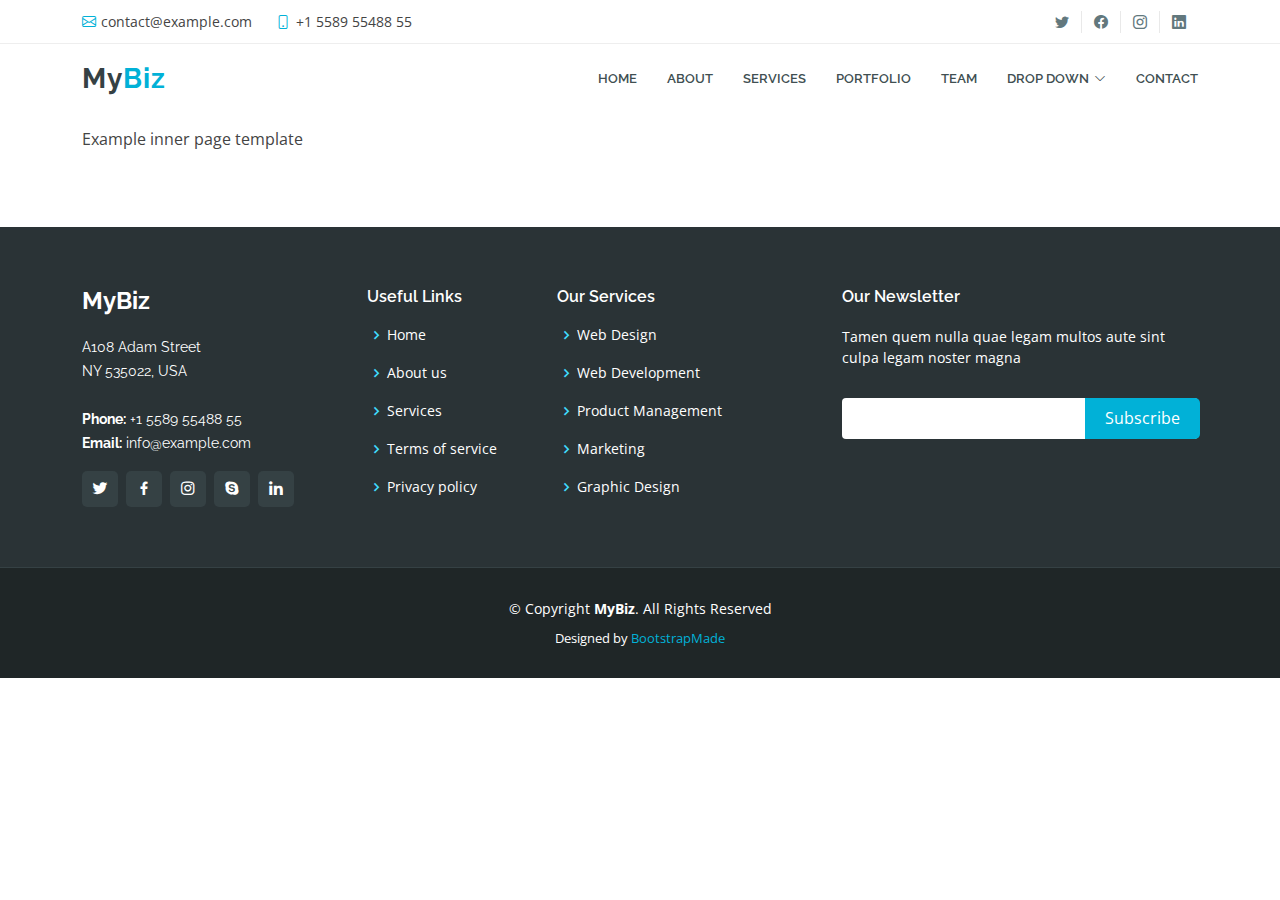
<file: inner-page.html>
<!DOCTYPE html>
<html lang="en">

<head>
  <meta charset="utf-8">
  <meta content="width=device-width, initial-scale=1.0" name="viewport">

  <title>Inner Page - MyBiz Bootstrap Template</title>
  <meta content="" name="description">
  <meta content="" name="keywords">

  <!-- Favicons -->
  <link href="assets/img/favicon.png" rel="icon">
  <link href="assets/img/apple-touch-icon.png" rel="apple-touch-icon">

  <!-- Google Fonts -->
  <link href="https://fonts.googleapis.com/css?family=Open+Sans:300,300i,400,400i,600,600i,700,700i|Raleway:300,300i,400,400i,500,500i,600,600i,700,700i|Poppins:300,300i,400,400i,500,500i,600,600i,700,700i" rel="stylesheet">

  <!-- Vendor CSS Files -->
  <link href="assets/vendor/animate.css/animate.min.css" rel="stylesheet">
  <link href="assets/vendor/bootstrap/css/bootstrap.min.css" rel="stylesheet">
  <link href="assets/vendor/bootstrap-icons/bootstrap-icons.css" rel="stylesheet">
  <link href="assets/vendor/boxicons/css/boxicons.min.css" rel="stylesheet">
  <link href="assets/vendor/glightbox/css/glightbox.min.css" rel="stylesheet">
  <link href="assets/vendor/remixicon/remixicon.css" rel="stylesheet">
  <link href="assets/vendor/swiper/swiper-bundle.min.css" rel="stylesheet">

  <!-- Template Main CSS File -->
  <link href="assets/css/style.css" rel="stylesheet">

  <!-- =======================================================
  * Template Name: MyBiz - v4.0.1
  * Template URL: https://bootstrapmade.com/mybiz-free-business-bootstrap-theme/
  * Author: BootstrapMade.com
  * License: https://bootstrapmade.com/license/
  ======================================================== -->
</head>

<body>

  <!-- ======= Top Bar ======= -->
  <section id="topbar" class="fixed-top d-flex align-items-center">
    <div class="container d-flex justify-content-center justify-content-md-between">
      <div class="contact-info d-flex align-items-center">
        <i class="bi bi-envelope d-flex align-items-center"><a href="mailto:contact@example.com">contact@example.com</a></i>
        <i class="bi bi-phone d-flex align-items-center ms-4"><span>+1 5589 55488 55</span></i>
      </div>
      <div class="social-links d-none d-md-flex">
        <a href="#" class="twitter"><i class="bi bi-twitter"></i></a>
        <a href="#" class="facebook"><i class="bi bi-facebook"></i></a>
        <a href="#" class="instagram"><i class="bi bi-instagram"></i></a>
        <a href="#" class="linkedin"><i class="bi bi-linkedin"></i></i></a>
      </div>
    </div>
  </section>

  <!-- ======= Header ======= -->
  <header id="header" class="fixed-top d-flex align-items-center">
    <div class="container d-flex align-items-center justify-content-between">

      <div class="logo">
        <h1><a href="index.html">My<span>Biz</span></a></h1>
        <!-- Uncomment below if you prefer to use an image logo -->
        <!-- <a href="index.html"><img src="assets/img/logo.png" alt="" class="img-fluid"></a>-->
      </div>

      <nav id="navbar" class="navbar">
        <ul>
          <li><a class="nav-link scrollto " href="#hero">Home</a></li>
          <li><a class="nav-link scrollto" href="#about">About</a></li>
          <li><a class="nav-link scrollto" href="#services">Services</a></li>
          <li><a class="nav-link scrollto " href="#portfolio">Portfolio</a></li>
          <li><a class="nav-link scrollto" href="#team">Team</a></li>
          <li class="dropdown"><a href="#"><span>Drop Down</span> <i class="bi bi-chevron-down"></i></a>
            <ul>
              <li><a href="#">Drop Down 1</a></li>
              <li class="dropdown"><a href="#"><span>Deep Drop Down</span> <i class="bi bi-chevron-right"></i></a>
                <ul>
                  <li><a href="#">Deep Drop Down 1</a></li>
                  <li><a href="#">Deep Drop Down 2</a></li>
                  <li><a href="#">Deep Drop Down 3</a></li>
                  <li><a href="#">Deep Drop Down 4</a></li>
                  <li><a href="#">Deep Drop Down 5</a></li>
                </ul>
              </li>
              <li><a href="#">Drop Down 2</a></li>
              <li><a href="#">Drop Down 3</a></li>
              <li><a href="#">Drop Down 4</a></li>
            </ul>
          </li>
          <li><a class="nav-link scrollto" href="#contact">Contact</a></li>
        </ul>
        <i class="bi bi-list mobile-nav-toggle"></i>
      </nav><!-- .navbar -->

    </div>
  </header><!-- End Header -->

  <main id="main">

    <!-- ======= Breadcrumbs ======= -->
    <section class="breadcrumbs">
      <div class="container">

        <div class="d-flex justify-content-between align-items-center">
          <h2>Inner Page</h2>
          <ol>
            <li><a href="index.html">Home</a></li>
            <li>Inner Page</li>
          </ol>
        </div>

      </div>
    </section><!-- End Breadcrumbs -->

    <section class="inner-page">
      <div class="container">
        <p>
          Example inner page template
        </p>
      </div>
    </section>

  </main><!-- End #main -->

  <!-- ======= Footer ======= -->
  <footer id="footer">
    <div class="footer-top">
      <div class="container">
        <div class="row">

          <div class="col-lg-3 col-md-6">
            <div class="footer-info">
              <h3>MyBiz</h3>
              <p>
                A108 Adam Street <br>
                NY 535022, USA<br><br>
                <strong>Phone:</strong> +1 5589 55488 55<br>
                <strong>Email:</strong> info@example.com<br>
              </p>
              <div class="social-links mt-3">
                <a href="#" class="twitter"><i class="bx bxl-twitter"></i></a>
                <a href="#" class="facebook"><i class="bx bxl-facebook"></i></a>
                <a href="#" class="instagram"><i class="bx bxl-instagram"></i></a>
                <a href="#" class="google-plus"><i class="bx bxl-skype"></i></a>
                <a href="#" class="linkedin"><i class="bx bxl-linkedin"></i></a>
              </div>
            </div>
          </div>

          <div class="col-lg-2 col-md-6 footer-links">
            <h4>Useful Links</h4>
            <ul>
              <li><i class="bx bx-chevron-right"></i> <a href="#">Home</a></li>
              <li><i class="bx bx-chevron-right"></i> <a href="#">About us</a></li>
              <li><i class="bx bx-chevron-right"></i> <a href="#">Services</a></li>
              <li><i class="bx bx-chevron-right"></i> <a href="#">Terms of service</a></li>
              <li><i class="bx bx-chevron-right"></i> <a href="#">Privacy policy</a></li>
            </ul>
          </div>

          <div class="col-lg-3 col-md-6 footer-links">
            <h4>Our Services</h4>
            <ul>
              <li><i class="bx bx-chevron-right"></i> <a href="#">Web Design</a></li>
              <li><i class="bx bx-chevron-right"></i> <a href="#">Web Development</a></li>
              <li><i class="bx bx-chevron-right"></i> <a href="#">Product Management</a></li>
              <li><i class="bx bx-chevron-right"></i> <a href="#">Marketing</a></li>
              <li><i class="bx bx-chevron-right"></i> <a href="#">Graphic Design</a></li>
            </ul>
          </div>

          <div class="col-lg-4 col-md-6 footer-newsletter">
            <h4>Our Newsletter</h4>
            <p>Tamen quem nulla quae legam multos aute sint culpa legam noster magna</p>
            <form action="" method="post">
              <input type="email" name="email"><input type="submit" value="Subscribe">
            </form>

          </div>

        </div>
      </div>
    </div>

    <div class="container">
      <div class="copyright">
        &copy; Copyright <strong><span>MyBiz</span></strong>. All Rights Reserved
      </div>
      <div class="credits">
        <!-- All the links in the footer should remain intact. -->
        <!-- You can delete the links only if you purchased the pro version. -->
        <!-- Licensing information: https://bootstrapmade.com/license/ -->
        <!-- Purchase the pro version with working PHP/AJAX contact form: https://bootstrapmade.com/mybiz-free-business-bootstrap-theme/ -->
        Designed by <a href="https://bootstrapmade.com/">BootstrapMade</a>
      </div>
    </div>
  </footer><!-- End Footer -->

  <a href="#" class="back-to-top d-flex align-items-center justify-content-center"><i class="bi bi-arrow-up-short"></i></a>

  <!-- Vendor JS Files -->
  <script src="assets/vendor/bootstrap/js/bootstrap.bundle.min.js"></script>
  <script src="assets/vendor/glightbox/js/glightbox.min.js"></script>
  <script src="assets/vendor/isotope-layout/isotope.pkgd.min.js"></script>
  <script src="assets/vendor/php-email-form/validate.js"></script>
  <script src="assets/vendor/purecounter/purecounter.js"></script>
  <script src="assets/vendor/swiper/swiper-bundle.min.js"></script>

  <!-- Template Main JS File -->
  <script src="assets/js/main.js"></script>

</body>

</html>
</file>
<file: assets/css/style.css>
/**
* Template Name: MyBiz - v4.0.1
* Template URL: https://bootstrapmade.com/mybiz-free-business-bootstrap-theme/
* Author: BootstrapMade.com
* License: https://bootstrapmade.com/license/
*/

/*--------------------------------------------------------------
# General
--------------------------------------------------------------*/
body {
  font-family: "Open Sans", sans-serif;
  color: #444444;
}

a {
  color: #01b1d7;
  text-decoration: none;
}

a:hover {
  color: #0dd3fe;
  text-decoration: none;
}

h1, h2, h3, h4, h5, h6 {
  font-family: "Raleway", sans-serif;
}

/*--------------------------------------------------------------
# Back to top button
--------------------------------------------------------------*/
.back-to-top {
  position: fixed;
  visibility: hidden;
  opacity: 0;
  right: 15px;
  bottom: 15px;
  z-index: 996;
  background: #01b1d7;
  width: 40px;
  height: 40px;
  border-radius: 4px;
  transition: all 0.4s;
}

.back-to-top i {
  font-size: 28px;
  color: #fff;
  line-height: 0;
}

.back-to-top:hover {
  background: #03d1fe;
  color: #fff;
}

.back-to-top.active {
  visibility: visible;
  opacity: 1;
}

/*--------------------------------------------------------------
# Top Bar
--------------------------------------------------------------*/
#topbar {
  background: #fff;
  border-bottom: 1px solid #eee;
  font-size: 14px;
  height: 44px;
  padding: 0;
  transition: all 0.5s;
  overflow: hidden;
  z-index: 996;
}

#topbar.topbar-scrolled {
  top: -44px;
}

#topbar .contact-info i {
  font-style: normal;
  color: #01b1d7;
}

#topbar .contact-info i a, #topbar .contact-info i span {
  padding-left: 5px;
  color: #444444;
}

#topbar .contact-info i a {
  line-height: 0;
  transition: 0.3s;
}

#topbar .contact-info i a:hover {
  color: #01b1d7;
}

#topbar .social-links a {
  color: #62787d;
  padding: 4px 12px;
  display: inline-block;
  line-height: 1px;
  transition: 0.3s;
  border-left: 1px solid #e9e9e9;
}

#topbar .social-links a:hover {
  color: #01b1d7;
}

#topbar .social-links a:first-child {
  border-left: 0;
}

/*--------------------------------------------------------------
# Header
--------------------------------------------------------------*/
#header {
  height: 70px;
  z-index: 997;
  transition: all 0.5s;
  background: #fff;
  top: 44px;
}

#header.header-scrolled {
  box-shadow: 0px 0px 20px 0px rgba(0, 0, 0, 0.1);
  top: 0;
}

#header .logo h1 {
  font-size: 28px;
  margin: 0;
  line-height: 1;
  font-weight: 700;
  letter-spacing: 1px;
}

#header .logo h1 a, #header .logo h1 a:hover {
  color: #354144;
  text-decoration: none;
}

#header .logo h1 a span, #header .logo h1 a:hover span {
  color: #01b1d7;
}

#header .logo img {
  padding: 0;
  margin: 0;
  max-height: 40px;
}

/*--------------------------------------------------------------
# Navigation Menu
--------------------------------------------------------------*/
/**
* Desktop Navigation 
*/
.navbar {
  padding: 0;
}

.navbar ul {
  margin: 0;
  padding: 0;
  display: flex;
  list-style: none;
  align-items: center;
}

.navbar li {
  position: relative;
}

.navbar a {
  display: flex;
  align-items: center;
  justify-content: space-between;
  padding: 10px 0 10px 30px;
  font-family: "Raleway", sans-serif;
  font-size: 13px;
  font-weight: 600;
  color: #404f52;
  white-space: nowrap;
  text-transform: uppercase;
  transition: 0.3s;
}

.navbar a i {
  font-size: 12px;
  line-height: 0;
  margin-left: 5px;
}

.navbar a:hover, .navbar .active, .navbar li:hover > a {
  color: #01b1d7;
}

.navbar .dropdown ul {
  display: block;
  position: absolute;
  left: 30px;
  top: calc(100% + 30px);
  margin: 0;
  padding: 10px 0;
  z-index: 99;
  opacity: 0;
  visibility: hidden;
  background: #fff;
  box-shadow: 0px 0px 30px rgba(127, 137, 161, 0.25);
  transition: 0.3s;
}

.navbar .dropdown ul li {
  min-width: 200px;
}

.navbar .dropdown ul a {
  padding: 10px 20px;
  font-size: 14px;
  text-transform: none;
  font-weight: 400;
}

.navbar .dropdown ul a i {
  font-size: 12px;
}

.navbar .dropdown ul a:hover, .navbar .dropdown ul .active:hover, .navbar .dropdown ul li:hover > a {
  color: #01b1d7;
}

.navbar .dropdown:hover > ul {
  opacity: 1;
  top: 100%;
  visibility: visible;
}

.navbar .dropdown .dropdown ul {
  top: 0;
  left: calc(100% - 30px);
  visibility: hidden;
}

.navbar .dropdown .dropdown:hover > ul {
  opacity: 1;
  top: 0;
  left: 100%;
  visibility: visible;
}

@media (max-width: 1366px) {
  .navbar .dropdown .dropdown ul {
    left: -90%;
  }
  .navbar .dropdown .dropdown:hover > ul {
    left: -100%;
  }
}

/**
* Mobile Navigation 
*/
.mobile-nav-toggle {
  color: #354144;
  font-size: 28px;
  cursor: pointer;
  display: none;
  line-height: 0;
  transition: 0.5s;
}

.mobile-nav-toggle.bi-x {
  color: #fff;
}

@media (max-width: 991px) {
  .mobile-nav-toggle {
    display: block;
  }
  .navbar ul {
    display: none;
  }
}

.navbar-mobile {
  position: fixed;
  overflow: hidden;
  top: 0;
  right: 0;
  left: 0;
  bottom: 0;
  background: rgba(31, 38, 39, 0.9);
  transition: 0.3s;
  z-index: 999;
}

.navbar-mobile .mobile-nav-toggle {
  position: absolute;
  top: 15px;
  right: 15px;
}

.navbar-mobile ul {
  display: block;
  position: absolute;
  top: 55px;
  right: 15px;
  bottom: 15px;
  left: 15px;
  padding: 10px 0;
  background-color: #fff;
  overflow-y: auto;
  transition: 0.3s;
}

.navbar-mobile a {
  padding: 10px 20px;
  font-size: 15px;
  color: #354144;
}

.navbar-mobile a:hover, .navbar-mobile .active, .navbar-mobile li:hover > a {
  color: #01b1d7;
}

.navbar-mobile .getstarted {
  margin: 15px;
}

.navbar-mobile .dropdown ul {
  position: static;
  display: none;
  margin: 10px 20px;
  padding: 10px 0;
  z-index: 99;
  opacity: 1;
  visibility: visible;
  background: #fff;
  box-shadow: 0px 0px 30px rgba(127, 137, 161, 0.25);
}

.navbar-mobile .dropdown ul li {
  min-width: 200px;
}

.navbar-mobile .dropdown ul a {
  padding: 10px 20px;
}

.navbar-mobile .dropdown ul a i {
  font-size: 12px;
}

.navbar-mobile .dropdown ul a:hover, .navbar-mobile .dropdown ul .active:hover, .navbar-mobile .dropdown ul li:hover > a {
  color: #01b1d7;
}

.navbar-mobile .dropdown > .dropdown-active {
  display: block;
}

/*--------------------------------------------------------------
# Hero Section
--------------------------------------------------------------*/
#hero {
  width: 100%;
  height: 70vh;
  background-color: rgba(31, 38, 39, 0.8);
  overflow: hidden;
  position: relative;
  padding: 0;
  margin-top: 114px;
}

#hero .carousel-item {
  width: 100%;
  height: 70vh;
  background-size: cover;
  background-position: center;
  background-repeat: no-repeat;
  position: relative;
}

#hero .carousel-item::before {
  content: '';
  background-color: rgba(0, 0, 0, 0.7);
  position: absolute;
  top: 0;
  right: 0;
  left: 0;
  bottom: 0;
}

#hero .carousel-container {
  display: flex;
  justify-content: center;
  align-items: center;
  position: absolute;
  bottom: 0;
  top: 0;
  left: 0;
  right: 0;
}

#hero .carousel-content {
  text-align: center;
}

#hero h2 {
  color: #fff;
  margin-bottom: 30px;
  font-size: 48px;
  font-weight: 700;
}

#hero p {
  width: 80%;
  -webkit-animation-delay: 0.4s;
  animation-delay: 0.4s;
  margin: 0 auto 30px auto;
  color: #fff;
}

#hero .carousel-inner .carousel-item {
  transition-property: opacity;
  background-position: center top;
}

#hero .carousel-inner .carousel-item,
#hero .carousel-inner .active.carousel-item-start,
#hero .carousel-inner .active.carousel-item-end {
  opacity: 0;
}

#hero .carousel-inner .active,
#hero .carousel-inner .carousel-item-next.carousel-item-start,
#hero .carousel-inner .carousel-item-prev.carousel-item-end {
  opacity: 1;
  transition: 0.5s;
}

#hero .carousel-inner .carousel-item-next,
#hero .carousel-inner .carousel-item-prev,
#hero .carousel-inner .active.carousel-item-start,
#hero .carousel-inner .active.carousel-item-end {
  left: 0;
  transform: translate3d(0, 0, 0);
}

#hero .carousel-control-prev, #hero .carousel-control-next {
  width: 10%;
}

#hero .carousel-control-next-icon, #hero .carousel-control-prev-icon {
  background: none;
  font-size: 48px;
  line-height: 1;
  width: auto;
  height: auto;
}

#hero .carousel-indicators li {
  cursor: pointer;
  width: 12px;
  height: 12px;
  border-radius: 50%;
  margin: 0 4px;
  transition: ease-in;
  opacity: .7;
}

#hero .carousel-indicators li.active {
  opacity: 1;
  background-color: #01b1d7;
}

#hero .btn-get-started {
  font-family: "Raleway", sans-serif;
  font-weight: 500;
  font-size: 14px;
  letter-spacing: 1px;
  display: inline-block;
  padding: 14px 32px;
  border-radius: 5px;
  transition: 0.5s;
  line-height: 1;
  margin: 10px;
  color: #fff;
  background: #01b1d7;
  -webkit-animation-delay: 0.8s;
  animation-delay: 0.8s;
}

#hero .btn-get-started:hover {
  background: #019cbe;
}

@media (max-width: 768px) {
  #hero {
    height: 90vh;
  }
  #hero .carousel-item {
    height: 90vh;
  }
  #hero h2 {
    font-size: 28px;
  }
}

@media (min-width: 1024px) {
  #hero p {
    width: 60%;
  }
  #hero .carousel-control-prev, #hero .carousel-control-next {
    width: 5%;
  }
}

@media (max-height: 500px) {
  #hero {
    height: 150vh;
  }
  #hero .carousel-item {
    height: 150vh;
  }
}

/*--------------------------------------------------------------
# Sections General
--------------------------------------------------------------*/
section {
  padding: 60px 0;
}

.section-bg {
  background-color: #f2fdff;
}

.section-title {
  text-align: center;
  padding: 30px 0;
  position: relative;
}

.section-title h2 {
  font-size: 32px;
  font-weight: 700;
  text-transform: uppercase;
  margin-bottom: 20px;
  padding-bottom: 0;
  color: #354144;
  position: relative;
  z-index: 2;
}

.section-title span {
  position: absolute;
  top: 30px;
  color: #f3f5f5;
  left: 0;
  right: 0;
  z-index: 1;
  font-weight: 700;
  font-size: 52px;
  text-transform: uppercase;
  line-height: 0;
}

.section-title p {
  margin-bottom: 0;
  position: relative;
  z-index: 2;
}

@media (max-width: 575px) {
  .section-title h2 {
    font-size: 28px;
    margin-bottom: 15px;
  }
  .section-title span {
    font-size: 38px;
  }
}

/*--------------------------------------------------------------
# About
--------------------------------------------------------------*/
.about .content h2 {
  font-weight: 700;
  font-size: 48px;
  line-height: 60px;
  margin-bottom: 20px;
  text-transform: uppercase;
}

.about .content h3 {
  font-weight: 500;
  line-height: 32px;
  font-size: 24px;
}

.about .content ul {
  list-style: none;
  padding: 0;
}

.about .content ul li {
  padding: 10px 0 0 28px;
  position: relative;
}

.about .content ul i {
  left: 0;
  top: 7px;
  position: absolute;
  font-size: 20px;
  color: #01b1d7;
}

.about .content p:last-child {
  margin-bottom: 0;
}

/*--------------------------------------------------------------
# About List
--------------------------------------------------------------*/
.about-list {
  padding-top: 0;
}

.about-list .icon-box h4 {
  font-size: 20px;
  font-weight: 700;
  margin: 5px 0 10px 60px;
}

.about-list .icon-box i {
  font-size: 48px;
  float: left;
  color: #01b1d7;
}

.about-list .icon-box p {
  font-size: 15px;
  color: #848484;
  margin-left: 60px;
}

.about-list .image {
  background-position: center center;
  background-repeat: no-repeat;
  background-size: cover;
  min-height: 400px;
}

/*--------------------------------------------------------------
# Counts
--------------------------------------------------------------*/
.counts {
  background: url("../img/counts-bg.jpg") center center no-repeat;
  background-size: cover;
  padding: 80px 0 60px 0;
  position: relative;
}

.counts::before {
  content: "";
  position: absolute;
  background: rgba(0, 0, 0, 0.7);
  left: 0;
  right: 0;
  top: 0;
  bottom: 0;
}

.counts .title {
  position: relative;
  color: #fff;
  margin-bottom: 40px;
}

.counts .title h3 {
  font-size: 36px;
  font-weight: 700;
}

.counts .counters span {
  font-size: 48px;
  display: block;
  color: #01b1d7;
}

.counts .counters p {
  padding: 0;
  margin: 0 0 20px 0;
  font-family: "Raleway", sans-serif;
  font-size: 14px;
  color: #fff;
}

/*--------------------------------------------------------------
# Services
--------------------------------------------------------------*/
.services .icon-box {
  margin-bottom: 20px;
  padding: 30px;
  border-radius: 6px;
  background: #fff;
}

.services .icon-box i {
  float: left;
  color: #01b1d7;
  font-size: 40px;
  line-height: 0;
}

.services .icon-box h4 {
  margin-left: 70px;
  font-weight: 700;
  margin-bottom: 15px;
  font-size: 18px;
}

.services .icon-box h4 a {
  color: #354144;
  transition: 0.3s;
}

.services .icon-box:hover h4 a {
  color: #01b1d7;
}

.services .icon-box p {
  margin-left: 70px;
  line-height: 24px;
  font-size: 14px;
}

/*--------------------------------------------------------------
# Portfolio
--------------------------------------------------------------*/
.portfolio .portfolio-item {
  margin-bottom: 30px;
}

.portfolio #portfolio-flters {
  padding: 0;
  margin: 0 0 35px 0;
  list-style: none;
  text-align: center;
}

.portfolio #portfolio-flters li {
  cursor: pointer;
  margin: 0 15px 15px 0;
  display: inline-block;
  padding: 10px 20px;
  font-size: 12px;
  line-height: 20px;
  color: #444444;
  border-radius: 4px;
  text-transform: uppercase;
  background: #fff;
  margin-bottom: 5px;
  transition: all 0.3s ease-in-out;
}

.portfolio #portfolio-flters li:hover, .portfolio #portfolio-flters li.filter-active {
  background: #01b1d7;
  color: #fff;
}

.portfolio #portfolio-flters li:last-child {
  margin-right: 0;
}

.portfolio .portfolio-wrap {
  box-shadow: 0px 2px 12px rgba(0, 0, 0, 0.08);
  transition: 0.3s;
  position: relative;
  overflow: hidden;
}

.portfolio .portfolio-wrap img {
  transition: 0.3s;
}

.portfolio .portfolio-wrap .portfolio-info {
  display: flex;
  justify-content: center;
  align-items: center;
  flex-direction: column;
  opacity: 0;
  position: absolute;
  bottom: 0;
  top: 0;
  left: 0;
  right: 0;
  transition: 0.3s;
  text-align: center;
  background: rgba(53, 65, 68, 0.6);
  padding-bottom: 30px;
}

.portfolio .portfolio-wrap .portfolio-info h4 {
  font-size: 20px;
  color: #fff;
  font-weight: 600;
}

.portfolio .portfolio-wrap .portfolio-info p {
  color: #fff;
  font-size: 14px;
  text-transform: uppercase;
}

.portfolio .portfolio-wrap .portfolio-info .portfolio-links {
  display: flex;
}

.portfolio .portfolio-wrap .portfolio-info .portfolio-links a {
  color: #01b1d7;
  margin: 0 4px;
  background-color: #fff;
  border-radius: 50px;
  width: 36px;
  height: 36px;
  transition: 0.3s;
  display: flex;
  align-items: center;
  justify-content: center;
}

.portfolio .portfolio-wrap .portfolio-info .portfolio-links a i {
  font-size: 18px;
  line-height: 0;
}

.portfolio .portfolio-wrap .portfolio-info .portfolio-links a:hover {
  background: #01b1d7;
  color: #fff;
}

.portfolio .portfolio-wrap:hover {
  box-shadow: 0px 4px 14px rgba(0, 0, 0, 0.16);
}

.portfolio .portfolio-wrap:hover .portfolio-info {
  opacity: 1;
  padding-bottom: 0;
}

.portfolio .portfolio-wrap:hover img {
  transform: scale(1.1);
}

/*--------------------------------------------------------------
# Portfolio Details
--------------------------------------------------------------*/
.portfolio-details {
  padding-top: 40px;
}

.portfolio-details .portfolio-details-slider img {
  width: 100%;
}

.portfolio-details .portfolio-details-slider .swiper-pagination {
  margin-top: 20px;
  position: relative;
}

.portfolio-details .portfolio-details-slider .swiper-pagination .swiper-pagination-bullet {
  width: 12px;
  height: 12px;
  background-color: #fff;
  opacity: 1;
  border: 1px solid #01b1d7;
}

.portfolio-details .portfolio-details-slider .swiper-pagination .swiper-pagination-bullet-active {
  background-color: #01b1d7;
}

.portfolio-details .portfolio-info {
  padding: 30px;
  box-shadow: 0px 0 30px rgba(53, 65, 68, 0.08);
}

.portfolio-details .portfolio-info h3 {
  font-size: 22px;
  font-weight: 700;
  margin-bottom: 20px;
  padding-bottom: 20px;
  border-bottom: 1px solid #eee;
}

.portfolio-details .portfolio-info ul {
  list-style: none;
  padding: 0;
  font-size: 15px;
}

.portfolio-details .portfolio-info ul li + li {
  margin-top: 10px;
}

.portfolio-details .portfolio-description {
  padding-top: 30px;
}

.portfolio-details .portfolio-description h2 {
  font-size: 26px;
  font-weight: 700;
  margin-bottom: 20px;
}

.portfolio-details .portfolio-description p {
  padding: 0;
}

/*--------------------------------------------------------------
# Team
--------------------------------------------------------------*/
.team {
  background: #fff;
}

.team .member {
  position: relative;
  box-shadow: 0px 2px 15px rgba(0, 0, 0, 0.1);
  padding: 30px;
  border-radius: 10px;
}

.team .member .pic {
  overflow: hidden;
  width: 180px;
  border-radius: 50%;
}

.team .member .pic img {
  transition: ease-in-out 0.3s;
}

.team .member:hover img {
  transform: scale(1.1);
}

.team .member .member-info {
  padding-left: 30px;
}

.team .member h4 {
  font-weight: 700;
  margin-bottom: 5px;
  font-size: 20px;
  color: #354144;
}

.team .member span {
  display: block;
  font-size: 15px;
  padding-bottom: 10px;
  position: relative;
  font-weight: 500;
}

.team .member span::after {
  content: '';
  position: absolute;
  display: block;
  width: 50px;
  height: 1px;
  background: #b4c1c4;
  bottom: 0;
  left: 0;
}

.team .member p {
  margin: 10px 0 0 0;
  font-size: 14px;
}

.team .member .social {
  margin-top: 12px;
  display: flex;
  align-items: center;
  justify-content: flex-start;
}

.team .member .social a {
  transition: ease-in-out 0.3s;
  display: flex;
  align-items: center;
  justify-content: center;
  border-radius: 50px;
  width: 32px;
  height: 32px;
  background: #c2cdcf;
}

.team .member .social a i {
  color: #fff;
  font-size: 16px;
  margin: 0 2px;
}

.team .member .social a:hover {
  background: #01b1d7;
}

.team .member .social a + a {
  margin-left: 8px;
}

/*--------------------------------------------------------------
# Testimonials
--------------------------------------------------------------*/
.testimonials {
  padding: 80px 0;
  background: url("../img/testimonials-bg.jpg") no-repeat;
  background-position: center center;
  background-size: cover;
  position: relative;
}

.testimonials::before {
  content: "";
  position: absolute;
  left: 0;
  right: 0;
  top: 0;
  bottom: 0;
  background: rgba(8, 10, 11, 0.7);
}

.testimonials .section-header {
  margin-bottom: 40px;
}

.testimonials .testimonial-item {
  text-align: center;
  color: #fff;
}

.testimonials .testimonial-item .testimonial-img {
  width: 100px;
  border-radius: 50%;
  border: 6px solid rgba(255, 255, 255, 0.15);
  margin: 0 auto;
}

.testimonials .testimonial-item h3 {
  font-size: 20px;
  font-weight: bold;
  margin: 10px 0 5px 0;
  color: #fff;
}

.testimonials .testimonial-item h4 {
  font-size: 14px;
  color: #ddd;
  margin: 0 0 15px 0;
}

.testimonials .testimonial-item .quote-icon-left, .testimonials .testimonial-item .quote-icon-right {
  color: rgba(255, 255, 255, 0.4);
  font-size: 26px;
}

.testimonials .testimonial-item .quote-icon-left {
  display: inline-block;
  left: -5px;
  position: relative;
}

.testimonials .testimonial-item .quote-icon-right {
  display: inline-block;
  right: -5px;
  position: relative;
  top: 10px;
}

.testimonials .testimonial-item p {
  font-style: italic;
  margin: 0 auto 15px auto;
  color: #eee;
}

.testimonials .swiper-pagination {
  margin-top: 20px;
  position: relative;
}

.testimonials .swiper-pagination .swiper-pagination-bullet {
  width: 12px;
  height: 12px;
  background-color: rgba(255, 255, 255, 0.5);
  opacity: 1;
}

.testimonials .swiper-pagination .swiper-pagination-bullet-active {
  background-color: #01b1d7;
}

@media (min-width: 1024px) {
  .testimonials {
    background-attachment: fixed;
  }
}

@media (min-width: 992px) {
  .testimonials .testimonial-item p {
    width: 80%;
  }
}

/*--------------------------------------------------------------
# Contact
--------------------------------------------------------------*/
.contact .info-wrap {
  box-shadow: 0px 2px 15px rgba(0, 0, 0, 0.1);
  padding: 30px;
}

.contact .info {
  background: #fff;
}

.contact .info i {
  font-size: 24px;
  color: #01b1d7;
  float: left;
  width: 48px;
  height: 48px;
  background: #e2faff;
  display: flex;
  justify-content: center;
  align-items: center;
  border-radius: 50px;
  transition: all 0.3s ease-in-out;
}

.contact .info h4 {
  padding: 0 0 0 60px;
  font-size: 22px;
  font-weight: 600;
  margin-bottom: 5px;
  color: #354144;
}

.contact .info p {
  padding: 0 0 0 60px;
  margin-bottom: 0;
  font-size: 14px;
  color: #62787d;
}

.contact .info:hover i {
  background: #01b1d7;
  color: #fff;
}

.contact .php-email-form {
  width: 100%;
  box-shadow: 0 0 24px 0 rgba(0, 0, 0, 0.12);
  padding: 30px;
  background: #fff;
}

.contact .php-email-form .form-group {
  padding-bottom: 8px;
}

.contact .php-email-form .error-message {
  display: none;
  color: #fff;
  background: #ed3c0d;
  text-align: left;
  padding: 15px;
}

.contact .php-email-form .error-message br + br {
  margin-top: 25px;
}

.contact .php-email-form .sent-message {
  display: none;
  color: #fff;
  background: #18d26e;
  text-align: center;
  padding: 15px;
  font-weight: 600;
}

.contact .php-email-form .loading {
  display: none;
  background: #fff;
  text-align: center;
  padding: 15px;
}

.contact .php-email-form .loading:before {
  content: "";
  display: inline-block;
  border-radius: 50%;
  width: 24px;
  height: 24px;
  margin: 0 10px -6px 0;
  border: 3px solid #18d26e;
  border-top-color: #eee;
  -webkit-animation: animate-loading 1s linear infinite;
  animation: animate-loading 1s linear infinite;
}

.contact .php-email-form input, .contact .php-email-form textarea {
  border-radius: 0;
  box-shadow: none;
  font-size: 14px;
}

.contact .php-email-form input {
  height: 44px;
}

.contact .php-email-form textarea {
  padding: 10px 12px;
}

.contact .php-email-form button[type="submit"] {
  background: #01b1d7;
  border: 0;
  padding: 10px 24px;
  color: #fff;
  transition: 0.4s;
  border-radius: 4px;
}

.contact .php-email-form button[type="submit"]:hover {
  background: #0dd3fe;
}

@-webkit-keyframes animate-loading {
  0% {
    transform: rotate(0deg);
  }
  100% {
    transform: rotate(360deg);
  }
}

@keyframes animate-loading {
  0% {
    transform: rotate(0deg);
  }
  100% {
    transform: rotate(360deg);
  }
}

/*--------------------------------------------------------------
# Breadcrumbs
--------------------------------------------------------------*/
.breadcrumbs {
  padding: 15px 0;
  background: #f6f7f8;
  min-height: 40px;
}

.breadcrumbs h2 {
  font-size: 24px;
  font-weight: 400;
}

.breadcrumbs ol {
  display: flex;
  flex-wrap: wrap;
  list-style: none;
  padding: 0;
  margin: 0;
}

.breadcrumbs ol li + li {
  padding-left: 10px;
}

.breadcrumbs ol li + li::before {
  display: inline-block;
  padding-right: 10px;
  color: #4b5c61;
  content: "/";
}

@media (max-width: 768px) {
  .breadcrumbs .d-flex {
    display: block !important;
  }
  .breadcrumbs ol {
    display: block;
  }
  .breadcrumbs ol li {
    display: inline-block;
  }
}

/*--------------------------------------------------------------
# Footer
--------------------------------------------------------------*/
#footer {
  background: #1f2627;
  padding: 0 0 30px 0;
  color: #fff;
  font-size: 14px;
}

#footer .footer-top {
  background: #2a3336;
  border-bottom: 1px solid #354144;
  padding: 60px 0 30px 0;
}

#footer .footer-top .footer-info {
  margin-bottom: 30px;
}

#footer .footer-top .footer-info h3 {
  font-size: 24px;
  margin: 0 0 20px 0;
  padding: 2px 0 2px 0;
  line-height: 1;
  font-weight: 700;
}

#footer .footer-top .footer-info p {
  font-size: 14px;
  line-height: 24px;
  margin-bottom: 0;
  font-family: "Raleway", sans-serif;
  color: #fff;
}

#footer .footer-top .social-links a {
  font-size: 18px;
  display: inline-block;
  background: #354144;
  color: #fff;
  line-height: 1;
  padding: 8px 0;
  margin-right: 4px;
  border-radius: 5px;
  text-align: center;
  width: 36px;
  height: 36px;
  transition: 0.3s;
}

#footer .footer-top .social-links a:hover {
  background: #01b1d7;
  color: #fff;
  text-decoration: none;
}

#footer .footer-top h4 {
  font-size: 16px;
  font-weight: 600;
  color: #fff;
  position: relative;
  padding-bottom: 12px;
}

#footer .footer-top .footer-links {
  margin-bottom: 30px;
}

#footer .footer-top .footer-links ul {
  list-style: none;
  padding: 0;
  margin: 0;
}

#footer .footer-top .footer-links ul i {
  padding-right: 2px;
  color: #40dcfe;
  font-size: 18px;
  line-height: 1;
}

#footer .footer-top .footer-links ul li {
  padding: 10px 0;
  display: flex;
  align-items: center;
}

#footer .footer-top .footer-links ul li:first-child {
  padding-top: 0;
}

#footer .footer-top .footer-links ul a {
  color: #fff;
  transition: 0.3s;
  display: inline-block;
  line-height: 1;
}

#footer .footer-top .footer-links ul a:hover {
  color: #27d8fe;
}

#footer .footer-top .footer-newsletter form {
  margin-top: 30px;
  background: #fff;
  padding: 6px 10px;
  position: relative;
  border-radius: 4px;
}

#footer .footer-top .footer-newsletter form input[type="email"] {
  border: 0;
  padding: 4px;
  width: calc(100% - 110px);
}

#footer .footer-top .footer-newsletter form input[type="submit"] {
  position: absolute;
  top: 0;
  right: -2px;
  bottom: 0;
  border: 0;
  background: none;
  font-size: 16px;
  padding: 0 20px;
  background: #01b1d7;
  color: #fff;
  transition: 0.3s;
  border-radius: 0 5px 5px 0;
}

#footer .footer-top .footer-newsletter form input[type="submit"]:hover {
  background: #0187a4;
}

#footer .copyright {
  text-align: center;
  padding-top: 30px;
}

#footer .credits {
  padding-top: 10px;
  text-align: center;
  font-size: 13px;
  color: #fff;
}
</file>
